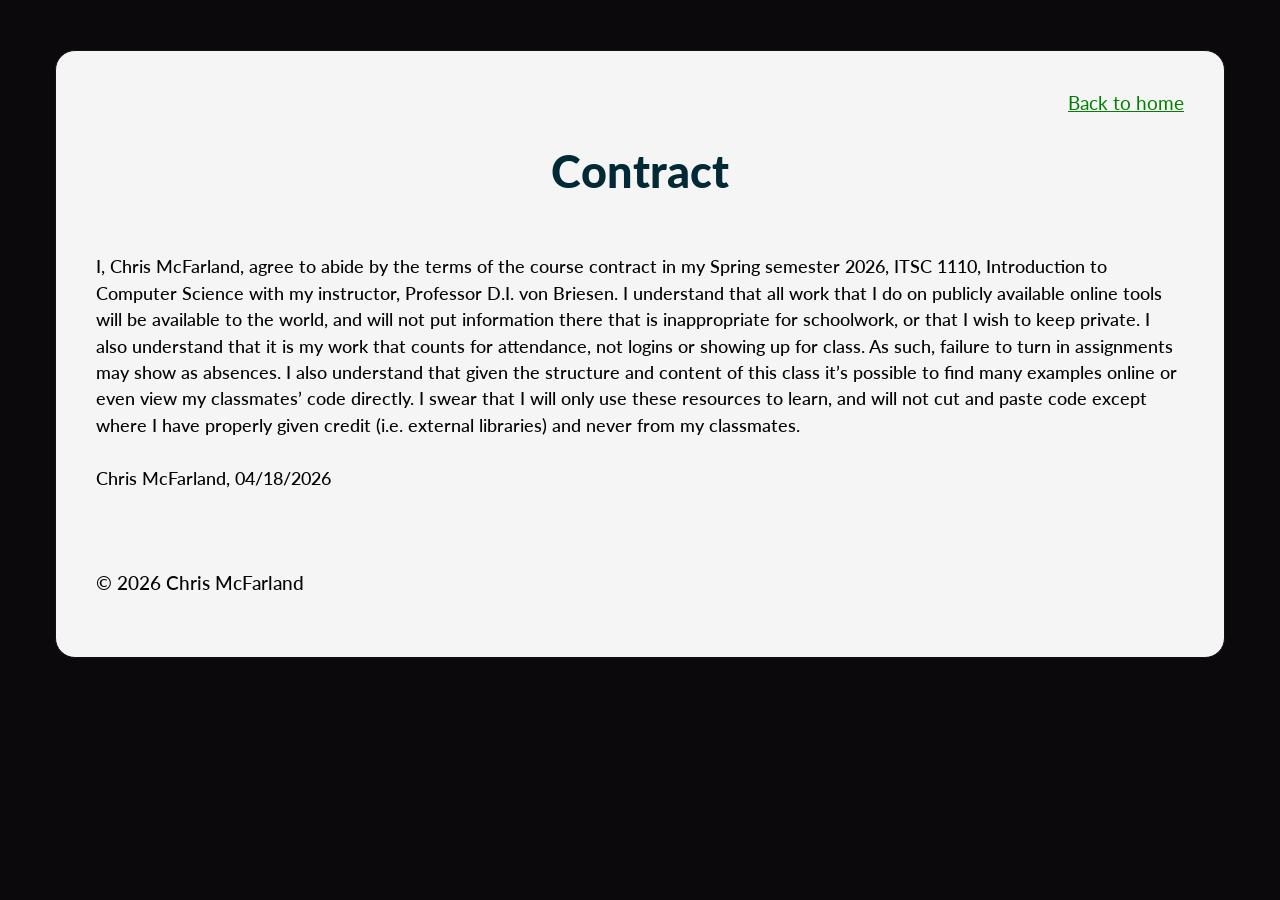
<file: itsc1110/contract.html>
<!DOCTYPE html>
<html lang="en">
<head>
    <meta charset="UTF-8">
    <meta name="viewport" content="width=device-width, initial-scale=1.0">
    <title>Contract</title>
    <link rel="icon" href="../Images/favicon.png">
    <link rel="stylesheet" type="text/css" href="../styles/default.css"> 
    <link rel="preconnect" href="https://fonts.googleapis.com">
    <link rel="preconnect" href="https://fonts.gstatic.com" crossorigin>
    <link href="https://fonts.googleapis.com/css2?family=Lato:ital,wght@0,100;0,300;0,400;0,700;0,900;1,100;1,300;1,400;1,700;1,900&family=Oswald:wght@200..700&family=Space+Mono:ital,wght@0,400;0,700;1,400;1,700&display=swap" rel="stylesheet">  
    <style>
        html {
            background-color: #0C090D;
        }
    </style>
</head>
<body>
    <header>
        <a id="back-to-links" href ="index.html"> Back to home</a>
        <h1>Contract</h1>
    </header>
    </main>
    <p id="contract-content"><br>
        I, Chris McFarland, agree to abide by the terms of the course contract in my Spring semester 2026,
        ITSC 1110, Introduction to Computer Science with my instructor, Professor D.I. von Briesen. I understand
        that all work that I do on publicly available online tools will be available to the world,
        and will not put information there that is inappropriate for schoolwork, or that I wish to
        keep private. I also understand that it is my work that counts for attendance, not logins
        or showing up for class. As such, failure to turn in assignments may show as absences. I
        also understand that given the structure and content of this class it’s possible to find
        many examples online or even view my classmates’ code directly. I swear that I will only
        use these resources to learn, and will not cut and paste code except where I have properly 
        given credit (i.e. external libraries) and never from my classmates.
        <br><br>Chris McFarland, 04/18/2026
    </p>
</body>
<footer>
    <p><br><br>&copy; 2026 Chris McFarland</p>
</footer>
</html>
</file>
<file: styles/default.css>
/*https://coolors.co/12130f-5b9279-8fcb9b-eae6e5-8f8073*/
/*Black, Dark Green, Light Green, Off White, Brown*/  

/*https://coolors.co/758bfd-ffc4eb-050505-a3b4a2*/
/*Blue, Pink, Black, Green*/

body {
    font-family: "Lato";
    background-color: #F5F5F5;
    max-width: 1100px;
    margin: 0 auto;
    margin-top: 50px;
    margin-bottom: 50px;
    width: 85%;
    border-style: solid;
    border-radius: 20px;
    border-width: thin;
    border-color: #121111;
    padding: 40px;
    
}
h1 {
    color: #012a36;
    font-size: 280%;
    font-weight: 1000;
    text-align: center;
}
h2{
    color: #012a36;
    font-size: 200%;
    font-weight: bold;
}
h3 {
    text-align: center;
    color: #012a36;
    font-size: 150%;
    font-weight: 150%;
}
a {
    color: #008000;
    font-size: 200%;
    font-weight: 400;
    text-align: center;    
}
.menu { 
    text-align: center;
}
p {
    color: #050505;
    font-size: 120%;
    font-weight: 500;
    line-height: 1.50;
}
figcaption {
    color: #050505;
    font-size: 100%;
    text-align: center;
}
ul {
    color: #050505;
    font-size: 120%;
    line-height: 1.50;
}
.footer {
    color: #050505;
    font-size: 150%;
}
#contract-content {
    font-size: 110%;
}
img {
    width: 100%;
    display: block;
    margin-left: auto;
    margin-right: auto;
}
#contract-pic {
    width: 180px;
    float: left;
    position: absolute;
} 
#personal-image {
    border-radius: 15px;
}
#personal-image-items {
    float: right;
    display: block;
    margin-left: auto;
    margin-right: auto;
    width: 35%;
    padding: 40px;
    }
#quote {
    text-align: center;
}
#intro-words {
    font-size: 150%;
    text-align: left;
}
#back-to-links {
    font-size: 120%;
    display: block;
    text-align: right;
}
</file>
